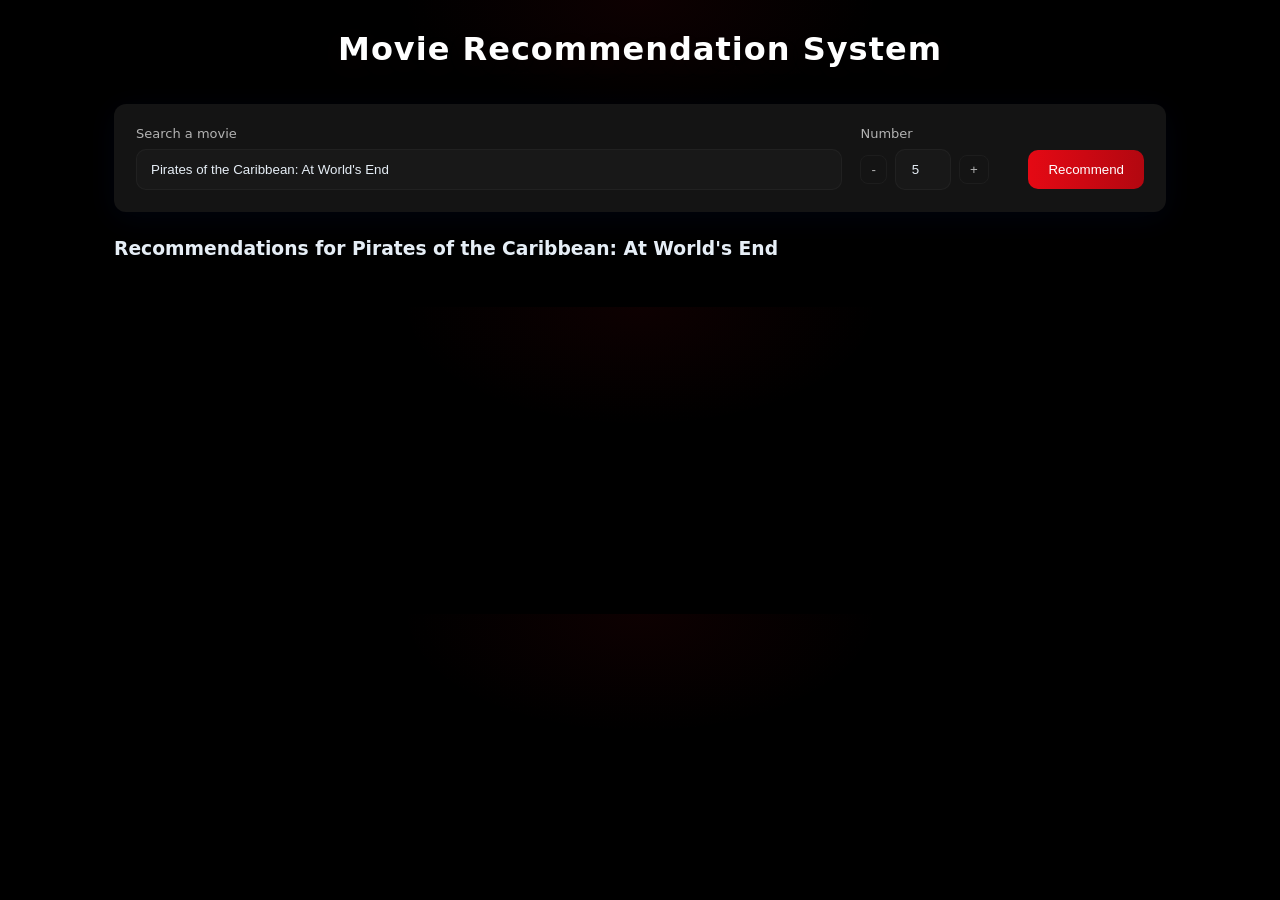
<file: templates/index2.html>
<!DOCTYPE html>
<html lang="en">
  <head>
    <meta charset="utf-8" />
    <meta name="viewport" content="width=device-width, initial-scale=1" />
    <title>Movie Recommender</title>
  <link rel="stylesheet" href="style2.css" />
    
  </head>
  <body>
    <div class="heading">
        <h1>Movie Recommendation System</h1>
    </div>
    <div class="container">
      <div class="controls">
        <div class="left">
          <label for="movie">Search a movie</label>
          <select id="movie">
            <!-- These options should be populated server-side or via JS fetch of /movies -->
            <option>Pirates of the Caribbean: At World's End</option>
            <option>Pirates of the Caribbean: Dead Man's Chest</option>
            <option>The Dark Knight</option>
            <option>Inception</option>
            <option>Interstellar</option>
          </select>
        </div>

        <div style="width: 150px">
          <label for="num">Number</label>
          <div class="num">
            <button id="dec">-</button>
            <input
              id="num"
              type="number"
              value="5"
              min="1"
              max="20"
              style="width: 56px; text-align: center"
            />
            <button id="inc">+</button>
          </div>
        </div>

        <div>
          <label style="visibility: hidden">&nbsp;</label>
          <button class="btn" id="recommend">Recommend</button>
        </div>
      </div>

      <div class="results">
        <h3 id="heading">
          Recommendations for
          <span id="selTitle">Pirates of the Caribbean: At World's End</span>
        </h3>
        <div class="cards" id="cards">
          <!-- JS will inject cards here -->
        </div>
      </div>
    </div>

    <script>
      // small helper UI + fetch logic
      const movieSelect = document.getElementById("movie");
      const numInput = document.getElementById("num");
      const dec = document.getElementById("dec");
      const inc = document.getElementById("inc");
      const btn = document.getElementById("recommend");
      const cards = document.getElementById("cards");
      const headingTitle = document.getElementById("selTitle");

      dec.addEventListener("click", () => {
        numInput.value = Math.max(1, Number(numInput.value) - 1);
      });
      inc.addEventListener("click", () => {
        numInput.value = Math.min(20, Number(numInput.value) + 1);
      });

      btn.addEventListener("click", async () => {
        const title = movieSelect.value;
        const n = Number(numInput.value);
        headingTitle.textContent = title;
        // clear
        cards.innerHTML =
          '<div class="muted" style="padding:12px">Loading...</div>';

        try {
          // call your Flask backend endpoint /predict which returns JSON {recommendations:[{title,poster_url}]}
          const res = await fetch("/recommend", {
            method: "POST",
            <!-- headers: { "Content-Type": "application/json" },
            body: JSON.stringify({ title, n }), -->
          });
          if (!res.ok) throw new Error("Server error " + res.status);
          const data = await res.json();
          <!-- renderRecommendations(data.recommendations || []); -->
        } catch (err) {
          cards.innerHTML = `<div class="muted" style="padding:12px">Error: ${err.message}</div>`;
        }
      });

      function renderRecommendations(list) {
        if (!list.length) {
          cards.innerHTML =
            '<div class="muted" style="padding:12px">No recommendations found.</div>';
          return;
        }
        cards.innerHTML = "";
        list.forEach((item) => {
          const c = document.createElement("div");
          c.className = "card";
          const poster = document.createElement("img");
          poster.className = "poster";
          // poster URL expected in item.poster or fallback to a placeholder
          poster.src =
            item.poster ||
            "https://via.placeholder.com/300x450?text=" +
              encodeURIComponent(item.title);
          poster.alt = item.title;
          const t = document.createElement("div");
          t.className = "title";
          t.textContent = item.title;
          c.appendChild(poster);
          c.appendChild(t);
          cards.appendChild(c);
        });
      }

      // Optional: auto-load default recommendations on page load
      window.addEventListener("load", () => btn.click());
    </script>
  </body>
</html>
</file>
<file: templates/style2.css>
.heading{
          display: block;
          text-align: center;
          padding-top: 30px;
        }
        .heading h1{
          color: #ffffff;
          margin: 0 0 12px;
          letter-spacing: 1px;
          text-shadow: 0 6px 30px rgba(229,9,20,0.06);
        }
      :root {
        --bg: #000000;
        --card: #141414;
        --muted: #b3b3b3;
        --accent: #e50914; /* Netflix red */
        --card-2: #1a1a1a;
        --glass: rgba(255, 255, 255, 0.02);
      }
      * {
        box-sizing: border-box;
      }
      body {
        margin: 0;
        font-family: Inter, ui-sans-serif, system-ui, -apple-system, "Segoe UI",
          Roboto, "Helvetica Neue", Arial;
        background:
          radial-gradient(800px 400px at 50% 0%, rgba(229,9,20,0.06), transparent 30%),
          linear-gradient(180deg, var(--bg) 0%, #000000 100%);
        color: #e6eef6;
      }
      .container {
        max-width: 1100px;
        margin: 4px auto;
        padding: 24px;
      }

      .controls {
        background: var(--card);
        padding: 22px;
        border-radius: 12px;
        display: flex;
        gap: 18px;
        align-items: center;
        box-shadow: 0 6px 30px rgba(2, 6, 23, 0.6);
      }
      .controls .left {
        flex: 1;
      }
      label {
        display: block;
        color: var(--muted);
        font-size: 13px;
        margin-bottom: 8px;
      }
      select,
      input[type="number"],
      .btn {
        background: var(--glass);
        border: 1px solid rgba(255, 255, 255, 0.04);
        color: inherit;
        padding: 12px 14px;
        border-radius: 10px;
        outline: none;
      }
      select {
        width: 100%;
        appearance: none;
      }
      .num {
        display: flex;
        align-items: center;
        gap: 8px;
      }
      .num button {
        background: transparent;
        border: 1px solid rgba(255, 255, 255, 0.04);
        padding: 6px 10px;
        border-radius: 8px;
        color: var(--muted);
        cursor: pointer;
      }
      .btn {
        background: linear-gradient(90deg, var(--accent), #b20710);
        border: none;
        color: white;
        padding: 12px 20px;
        border-radius: 10px;
        cursor: pointer;
      }

      .results {
        margin-top: 26px;
      }
      .results h3 {
        margin: 0 0 14px 0;
      }
      .cards {
        display: flex;
        gap: 18px;
        overflow-x: auto;
        padding-bottom: 6px;
      }
      .card {
        min-width: 150px;
        background: var(--card-2);
        padding: 10px;
        border-radius: 10px;
        text-align: left;
      }
      .poster {
        width: 150px;
        height: 225px;
        border-radius: 8px;
        object-fit: cover;
        display: block;
        margin-bottom: 10px;
      }
      .title {
        font-size: 14px;
        color: #dbeafe;
      }
      .muted {
        color: var(--muted);
        font-size: 13px;
      }

      /* scrollbar */
      .cards::-webkit-scrollbar {
        height: 10px;
      }
      .cards::-webkit-scrollbar-thumb {
        background: rgba(255, 255, 255, 0.06);
        border-radius: 10px;
      }

      @media (max-width: 700px) {
        .controls {
          flex-direction: column;
          align-items: stretch;
        }
        .num {
          justify-content: space-between;
        }
      }
</file>
